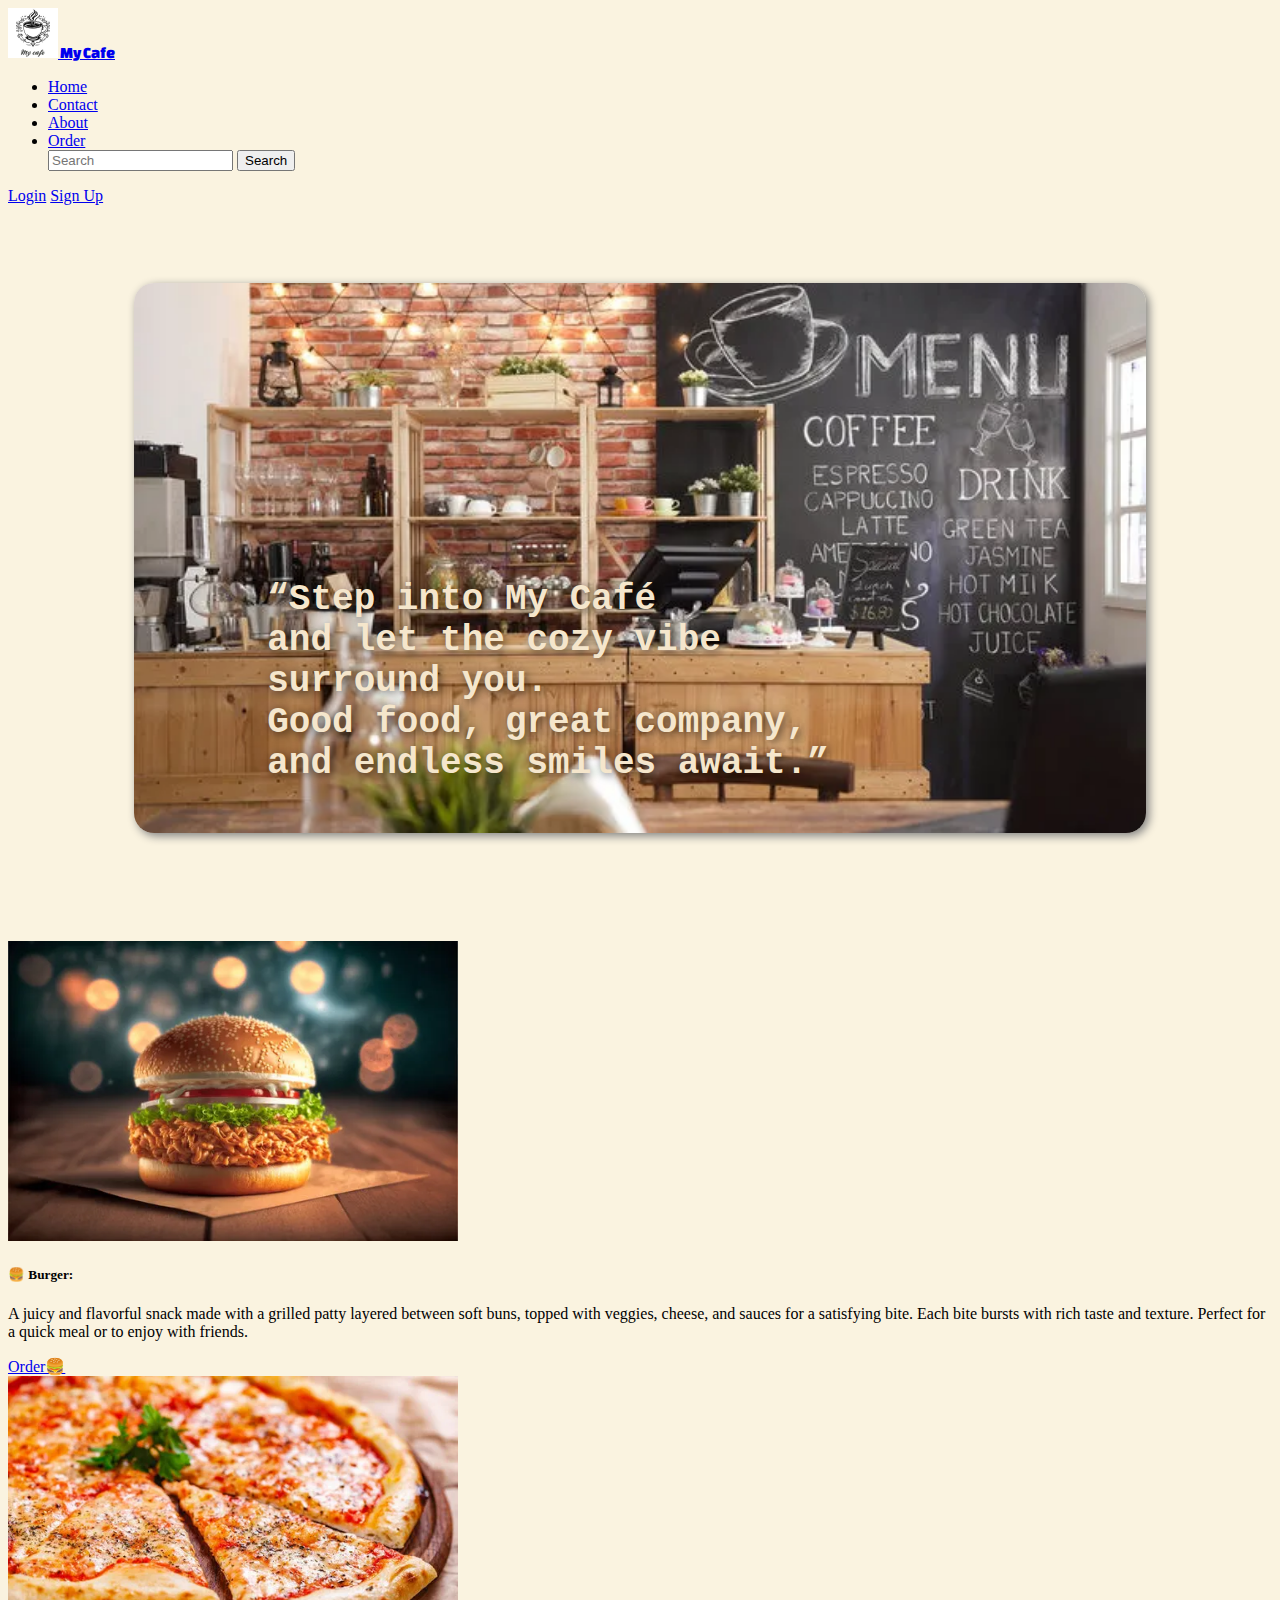
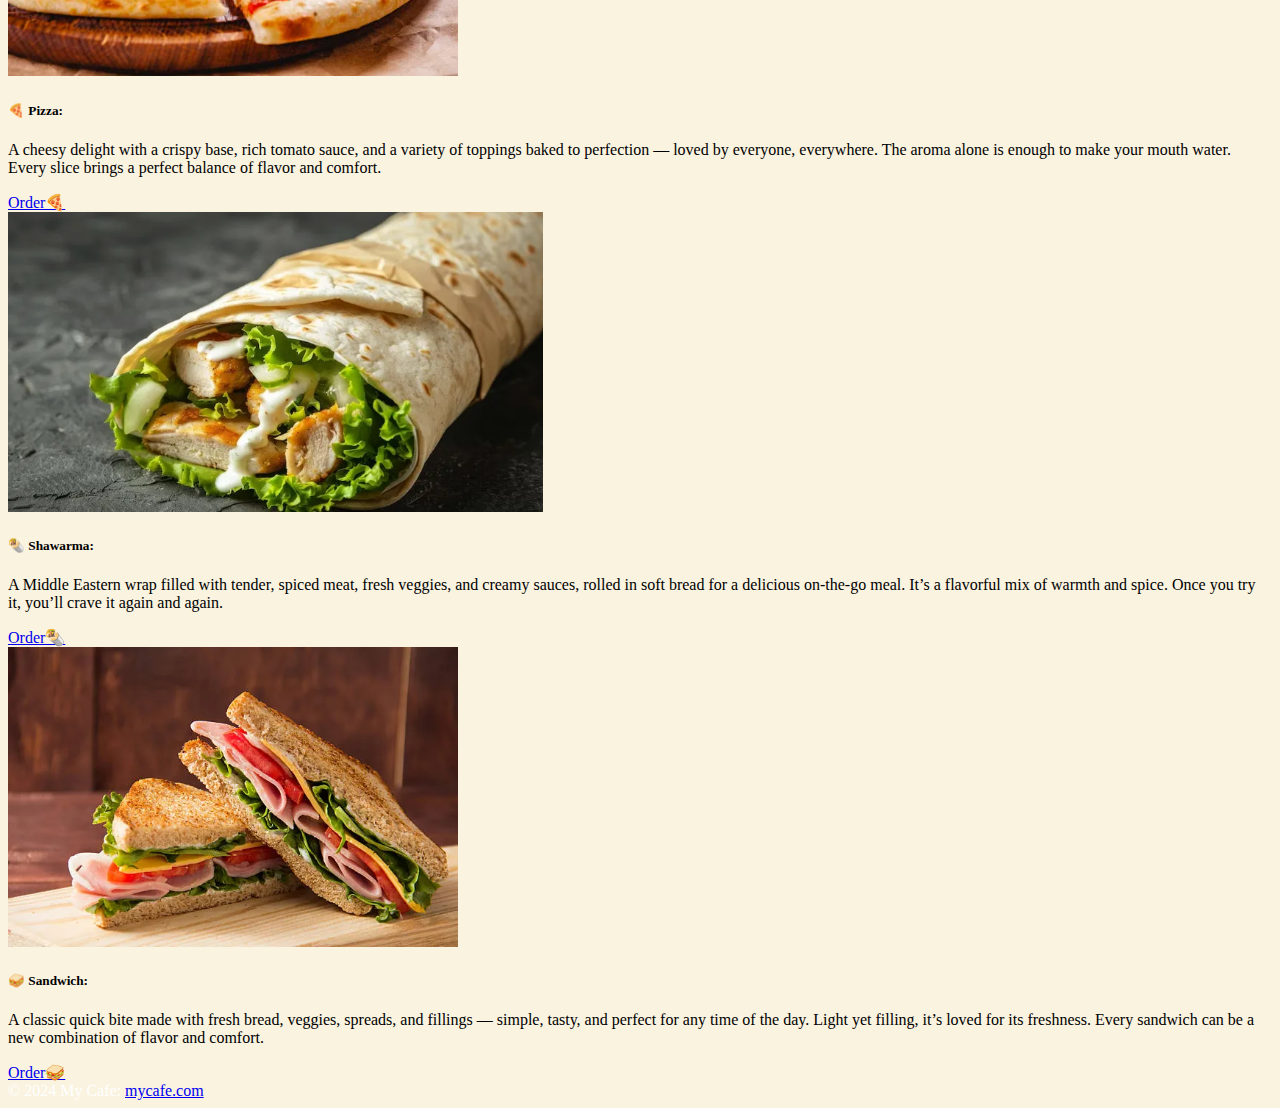
<file: index.html>
<!DOCTYPE html>
<html lang="en">

<head>
    <meta charset="UTF-8">
    <meta name="viewport" content="width=device-width, initial-scale=1.0">
    <title>My Cafe</title>
    <link href="https://cdn.jsdelivr.net/npm/bootstrap@5.3.8/dist/css/bootstrap.min.css" rel="stylesheet"
        integrity="sha384-sRIl4kxILFvY47J16cr9ZwB07vP4J8+LH7qKQnuqkuIAvNWLzeN8tE5YBujZqJLB" crossorigin="anonymous">
    <link rel="preconnect" href="https://fonts.googleapis.com">
    <link rel="preconnect" href="https://fonts.gstatic.com" crossorigin>
    <link href="https://fonts.googleapis.com/css2?family=Changa+One:ital@0;1&display=swap" rel="stylesheet">
    <link rel="stylesheet" href="style.css">
    <link rel="shortcut icon" href="Images/Icon.png" type="image/x-icon">
</head>

<body>
    <!-- All Navigation Bar Works -->
    <nav class="navbar bg-light border-bottom">
        <div class="container-fluid">
            <a class="navbar-brand fs-3" href="#" style="font-family: Changa One;">
                <img src="Images/Mycafe.jpg" alt="Logo" width="50" class="d-inline-block align-middle">
                My Cafe
            </a>
            <ul class="nav nav-underline justify-content-center flex-grow-1">
                <!-- Home -->
                <li class="nav-item">
                    <a class="nav-link active" aria-current="page" href="index.html">Home</a>
                </li>
                <!-- Contact -->
                <li class="nav-item">
                    <a class="nav-link text-success-emphasis" href="contact.html">Contact</a>
                </li>
                <!-- About -->
                <li class="nav-item">
                    <a class="nav-link text-success-emphasis" href="about.html">About</a>
                </li>
                <!-- Order -->
                <li class="nav-item">
                    <a class="nav-link text-success-emphasis" href="order.html">Order</a>
                </li>
                <!-- Search Bar -->
                <form class="d-flex" role="search">
                    <input class="form-control me-2" type="search" placeholder="Search" aria-label="Search" />
                    <button class="btn btn-outline-success" type="submit">Search</button>
                </form>
            </ul>
            <!-- Login and Sign Up Button -->
            <div class="d-flex">
                <a class="btn btn-success me-1" href="login.html">Login</a>
                <a class="btn btn-success" href="signup.html">Sign Up</a>
            </div>
        </div>
    </nav>
    <!-- Banner Section -->
    <pre>
    <div class="banner border-bottom border-5 border-dark border-opacity-25">
        <img class="mainpic" src="Images/Main-cafe-picture.webp" alt="">
        <div class="banner-text">
            “Step into My Café
            and let the cozy vibe
            surround you. 
            Good food, great company, 
            and endless smiles await.”
        </div>
    </div>
    </pre>

    <!-- Card Section -->
    <div class="container-fluid py-5">
        <div class="row row-cols-1 row-cols-md-2 g-5 mx-auto w-75">
            <!-- Image-1:Burger -->
            <div class="col">
                <div class="card h-100">
                    <img src="Images/Burger.webp" class="card-img-top" alt="Burger Image" height="300">
                    <div class="card-body">
                        <h5 class="card-title">🍔 Burger:</h5>
                        <p class="card-text">A juicy and flavorful snack made with a grilled patty layered between soft
                            buns, topped with veggies, cheese, and sauces for a satisfying bite. Each bite bursts with
                            rich
                            taste and texture. Perfect for a quick meal or to enjoy with friends.</p>
                        <div class="d-flex justify-content-end">
                            <a href="order.html" class="btn btn-primary">Order🍔</a>
                        </div>
                    </div>
                </div>
            </div>
            <!-- Image-2:Pizza -->
            <div class="col">
                <div class="card h-100">
                    <img src="Images/Pizza.webp" class="card-img-top" alt="Pizza Image" height="300">
                    <div class="card-body">
                        <h5 class="card-title">🍕 Pizza:</h5>
                        <p class="card-text">A cheesy delight with a crispy base, rich tomato sauce, and a variety of
                            toppings baked to perfection — loved by everyone, everywhere. The aroma alone is enough to
                            make
                            your mouth water. Every slice brings a perfect balance of flavor and comfort.</p>
                        <div class="d-flex justify-content-end">
                            <a href="order.html" class="btn btn-primary">Order🍕</a>
                        </div>
                    </div>
                </div>
            </div>
            <!-- Image-3:Shawarma -->
            <div class="col">
                <div class="card h-100">
                    <img src="Images/Shawarma.webp" class="card-img-top" alt="Shawarma Image" height="300">
                    <div class="card-body">
                        <h5 class="card-title">🌯 Shawarma:</h5>
                        <p class="card-text">A Middle Eastern wrap filled with tender, spiced meat, fresh veggies, and
                            creamy sauces, rolled in soft bread for a delicious on-the-go meal. It’s a flavorful mix of
                            warmth and spice. Once you try it, you’ll crave it again and again.</p>
                        <div class="d-flex justify-content-end">
                            <a href="order.html" class="btn btn-primary">Order🌯</a>
                        </div>
                    </div>
                </div>
            </div>
            <!-- Image-4:Sandwich -->
            <div class="col">
                <div class="card h-100">
                    <img src="Images/Sandwich.webp" class="card-img-top" alt="Sandwich Image" height="300">
                    <div class="card-body">
                        <h5 class="card-title">🥪 Sandwich:</h5>
                        <p class="card-text">A classic quick bite made with fresh bread, veggies, spreads, and fillings
                            —
                            simple, tasty, and perfect for any time of the day. Light yet filling, it’s loved for its
                            freshness. Every sandwich can be a new combination of flavor and comfort.</p>
                        <div class="d-flex justify-content-end">
                            <a href="order.html" class="btn btn-primary">Order🥪</a>
                        </div>
                    </div>
                </div>
            </div>
        </div>
    </div>
    <!-- Footer Section -->
    <div>
        <footer class="bg-dark text-center border-top border-5 border-white border-opacity-50">
            <div class="text-center p-3" style="color: white;">
                © 2024 My Cafe:
                <a class="text-white" href="#">mycafe.com</a>
            </div>
        </footer>
    </div>

</body>

</html>
</file>
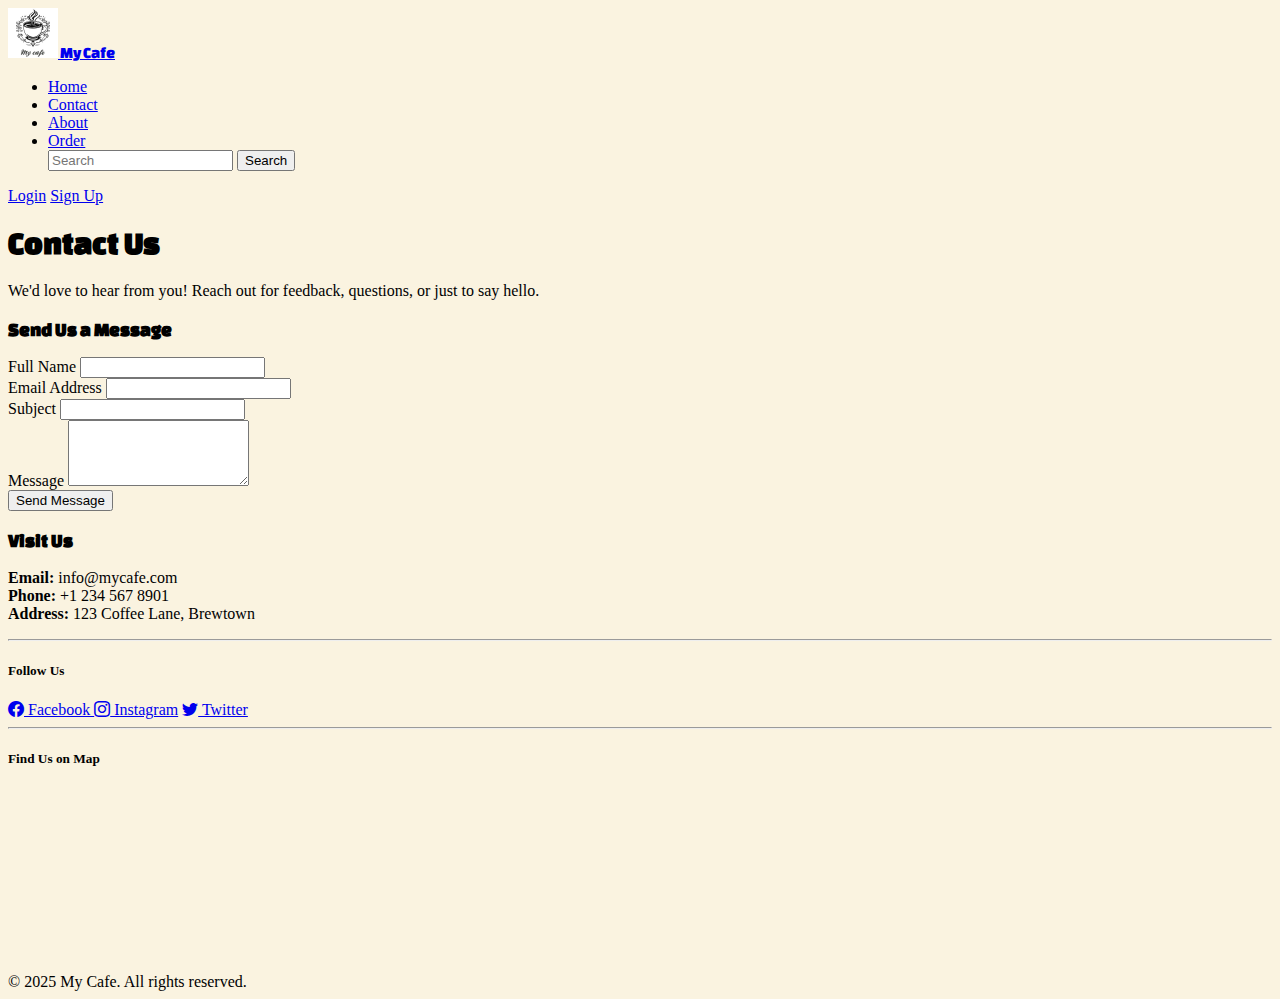
<file: contact.html>
<!DOCTYPE html>
<html lang="en">

<head>
    <meta charset="UTF-8">
    <meta name="viewport" content="width=device-width, initial-scale=1.0">
    <title>My Cafe</title>
    <link href="https://cdn.jsdelivr.net/npm/bootstrap@5.3.8/dist/css/bootstrap.min.css" rel="stylesheet"
        integrity="sha384-sRIl4kxILFvY47J16cr9ZwB07vP4J8+LH7qKQnuqkuIAvNWLzeN8tE5YBujZqJLB" crossorigin="anonymous">
    <link rel="preconnect" href="https://fonts.googleapis.com">
    <link rel="preconnect" href="https://fonts.gstatic.com" crossorigin>
    <link href="https://fonts.googleapis.com/css2?family=Changa+One:ital@0;1&display=swap" rel="stylesheet">
    <link rel="stylesheet" href="style.css">
    <link rel="shortcut icon" href="Images/Icon.png" type="image/x-icon">
</head>

<body>
    <!-- All Navigation Bar Works -->
    <nav class="navbar bg-light border-bottom">
        <div class="container-fluid">
            <a class="navbar-brand fs-3" href="#" style="font-family: Changa One;">
                <img src="Images/Mycafe.jpg" alt="Logo" width="50" class="d-inline-block align-middle">
                My Cafe
            </a>
            <ul class="nav nav-underline justify-content-center flex-grow-1">
                <!-- Home -->
                <li class="nav-item">
                    <a class="nav-link active" aria-current="page" href="index.html">Home</a>
                </li>
                <!-- Contact -->
                <li class="nav-item">
                    <a class="nav-link text-success-emphasis" href="contact.html">Contact</a>
                </li>
                <!-- About -->
                <li class="nav-item">
                    <a class="nav-link text-success-emphasis" href="about.html">About</a>
                </li>
                <!-- Order -->
                <li class="nav-item">
                    <a class="nav-link text-success-emphasis" href="order.html">Order</a>
                </li>
                <!-- Search Bar -->
                <form class="d-flex" role="search">
                    <input class="form-control me-2" type="search" placeholder="Search" aria-label="Search" />
                    <button class="btn btn-outline-success" type="submit">Search</button>
                </form>
            </ul>
            <!-- Login and Sign Up Button -->
            <div class="d-flex">
                <a class="btn btn-success me-1" href="login.html">Login</a>
                <a class="btn btn-success" href="signup.html">Sign Up</a>
            </div>
        </div>
    </nav>
    <!-- Contact Hero Section -->
    <section class="bg-success bg-gradient text-white py-5 text-center">
        <div class="container">
            <h1 class="display-4" style="font-family: 'Changa One', cursive;">Contact Us</h1>
            <p class="lead mt-3">We'd love to hear from you! Reach out for feedback, questions, or just to say hello.
            </p>
        </div>
    </section>

    <!-- Contact Form & Info -->
    <section class="container my-5">
        <div class="row g-5">
            <!-- Contact Form -->
            <div class="col-lg-7">
                <div class="card shadow-sm border-0">
                    <div class="card-body">
                        <h3 class="mb-4 text-success" style="font-family: Changa One;">Send Us a Message</h3>
                        <form>
                            <div class="mb-3">
                                <label for="name" class="form-label">Full Name</label>
                                <input type="text" class="form-control" id="name" required>
                            </div>
                            <div class="mb-3">
                                <label for="email" class="form-label">Email Address</label>
                                <input type="email" class="form-control" id="email" required>
                            </div>
                            <div class="mb-3">
                                <label for="subject" class="form-label">Subject</label>
                                <input type="text" class="form-control" id="subject" required>
                            </div>
                            <div class="mb-3">
                                <label for="message" class="form-label">Message</label>
                                <textarea class="form-control" id="message" rows="4" required></textarea>
                            </div>
                            <button type="submit" class="btn btn-success w-100">Send Message</button>
                        </form>
                    </div>
                </div>
            </div>
            <!-- Contact Info -->
            <div class="col-lg-5">
                <div class="card shadow-sm border-0 bg-light h-100">
                    <div class="card-body">
                        <h3 class="mb-3 text-success" style="font-family: Changa One;">Visit Us</h3>
                        <p>
                            <strong>Email:</strong> info@mycafe.com<br>
                            <strong>Phone:</strong> +1 234 567 8901<br>
                            <strong>Address:</strong> 123 Coffee Lane, Brewtown
                        </p>
                        <hr>
                        <h5 class="mb-3">Follow Us</h5>
                        <div>
                            <a href="#" class="btn btn-outline-success btn-sm me-2"><i class="bi bi-facebook"></i>
                                Facebook
                            </a>
                            <a href="#" class="btn btn-outline-success btn-sm me-2"><i class="bi bi-instagram"></i>
                                Instagram</a>
                            <a href="#" class="btn btn-outline-success btn-sm"><i class="bi bi-twitter"></i> Twitter</a>
                        </div>
                        <hr>
                        <h5 class="mb-3">Find Us on Map</h5>
                        <iframe src="https://www.google.com/maps?q=123+Coffee+Lane+Brewtown&output=embed" width="100%"
                            height="180" style="border:0;" allowfullscreen="" loading="lazy"></iframe>
                    </div>
                </div>
            </div>
        </div>
    </section>

    <!-- Footer -->
    <footer class="bg-success text-white text-center py-3">
        <div class="container">
            &copy; 2025 My Cafe. All rights reserved.
        </div>
    </footer>
    <!-- Bootstrap Icons CDN -->
    <link rel="stylesheet" href="https://cdn.jsdelivr.net/npm/bootstrap-icons@1.11.3/font/bootstrap-icons.css">
</body>

</html>
</file>
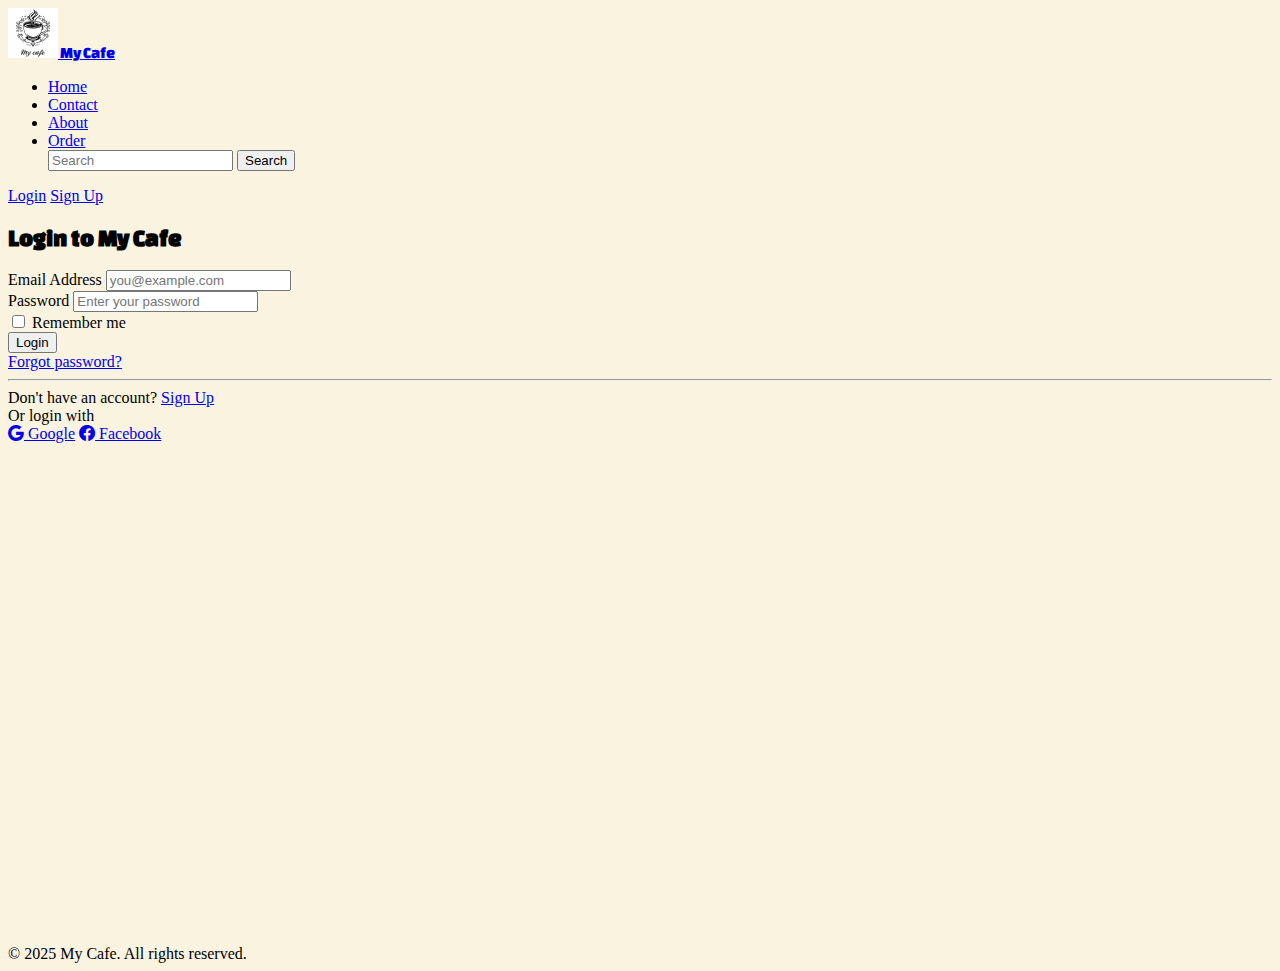
<file: login.html>
<!DOCTYPE html>
<html lang="en">

<head>
    <meta charset="UTF-8">
    <meta name="viewport" content="width=device-width, initial-scale=1.0">
    <title>My Cafe</title>
    <link href="https://cdn.jsdelivr.net/npm/bootstrap@5.3.8/dist/css/bootstrap.min.css" rel="stylesheet"
        integrity="sha384-sRIl4kxILFvY47J16cr9ZwB07vP4J8+LH7qKQnuqkuIAvNWLzeN8tE5YBujZqJLB" crossorigin="anonymous">
    <link rel="preconnect" href="https://fonts.googleapis.com">
    <link rel="preconnect" href="https://fonts.gstatic.com" crossorigin>
    <link href="https://fonts.googleapis.com/css2?family=Changa+One:ital@0;1&display=swap" rel="stylesheet">
    <link rel="stylesheet" href="style.css">
    <link rel="shortcut icon" href="Images/Icon.png" type="image/x-icon">
</head>

<body>
    <!-- All Navigation Bar Works -->
    <nav class="navbar bg-light border-bottom">
        <div class="container-fluid">
            <a class="navbar-brand fs-3" href="#" style="font-family: Changa One;">
                <img src="Images/Mycafe.jpg" alt="Logo" width="50" class="d-inline-block align-middle">
                My Cafe
            </a>
            <ul class="nav nav-underline justify-content-center flex-grow-1">
                <!-- Home -->
                <li class="nav-item">
                    <a class="nav-link active" aria-current="page" href="index.html">Home</a>
                </li>
                <!-- Contact -->
                <li class="nav-item">
                    <a class="nav-link text-success-emphasis" href="contact.html">Contact</a>
                </li>
                <!-- About -->
                <li class="nav-item">
                    <a class="nav-link text-success-emphasis" href="about.html">About</a>
                </li>
                <!-- Order -->
                <li class="nav-item">
                    <a class="nav-link text-success-emphasis" href="order.html">Order</a>
                </li>
                <!-- Search Bar -->
                <form class="d-flex" role="search">
                    <input class="form-control me-2" type="search" placeholder="Search" aria-label="Search" />
                    <button class="btn btn-outline-success" type="submit">Search</button>
                </form>
            </ul>
            <!-- Login and Sign Up Button -->
            <div class="d-flex">
                <a class="btn btn-success me-1" href="login.html">Login</a>
                <a class="btn btn-success" href="signup.html">Sign Up</a>
            </div>
        </div>
    </nav>
    <!-- Login Section -->
    <section class="container d-flex align-items-center justify-content-center" style="min-height: 80vh;">
        <div class="row w-100 justify-content-center">
            <div class="col-md-6 col-lg-5">
                <div class="card shadow-lg border-0">
                    <div class="card-body p-5">
                        <h2 class="mb-4 text-success text-center" style="font-family: 'Changa One', cursive;">Login to
                            My Cafe</h2>
                        <form>
                            <div class="mb-3">
                                <label for="email" class="form-label">Email Address</label>
                                <input type="email" class="form-control" id="email" placeholder="you@example.com"
                                    required>
                            </div>
                            <div class="mb-3">
                                <label for="password" class="form-label">Password</label>
                                <input type="password" class="form-control" id="password"
                                    placeholder="Enter your password" required>
                            </div>
                            <div class="mb-3 form-check">
                                <input type="checkbox" class="form-check-input" id="remember">
                                <label class="form-check-label" for="remember">Remember me</label>
                            </div>
                            <button type="submit" class="btn btn-success w-100">Login</button>
                        </form>
                        <div class="mt-3 text-center">
                            <a href="#" class="text-success">Forgot password?</a>
                        </div>
                        <hr>
                        <div class="text-center">
                            <span>Don't have an account?</span>
                            <a href="#" class="text-success fw-bold">Sign Up</a>
                        </div>
                        <div class="mt-4 text-center">
                            <span class="text-muted">Or login with</span>
                            <div class="mt-2">
                                <a href="#" class="btn btn-outline-success btn-sm me-2"><i class="bi bi-google"></i>
                                    Google</a>
                                <a href="#" class="btn btn-outline-success btn-sm"><i class="bi bi-facebook"></i>
                                    Facebook</a>
                            </div>
                        </div>
                    </div>
                </div>
            </div>
        </div>
    </section>

    <!-- Footer -->
    <footer class="bg-success text-white text-center py-3">
        <div class="container">
            &copy; 2025 My Cafe. All rights reserved.
        </div>
    </footer>
    <!-- Bootstrap Icons CDN -->
    <link rel="stylesheet" href="https://cdn.jsdelivr.net/npm/bootstrap-icons@1.11.3/font/bootstrap-icons.css">
</body>

</html>
</file>
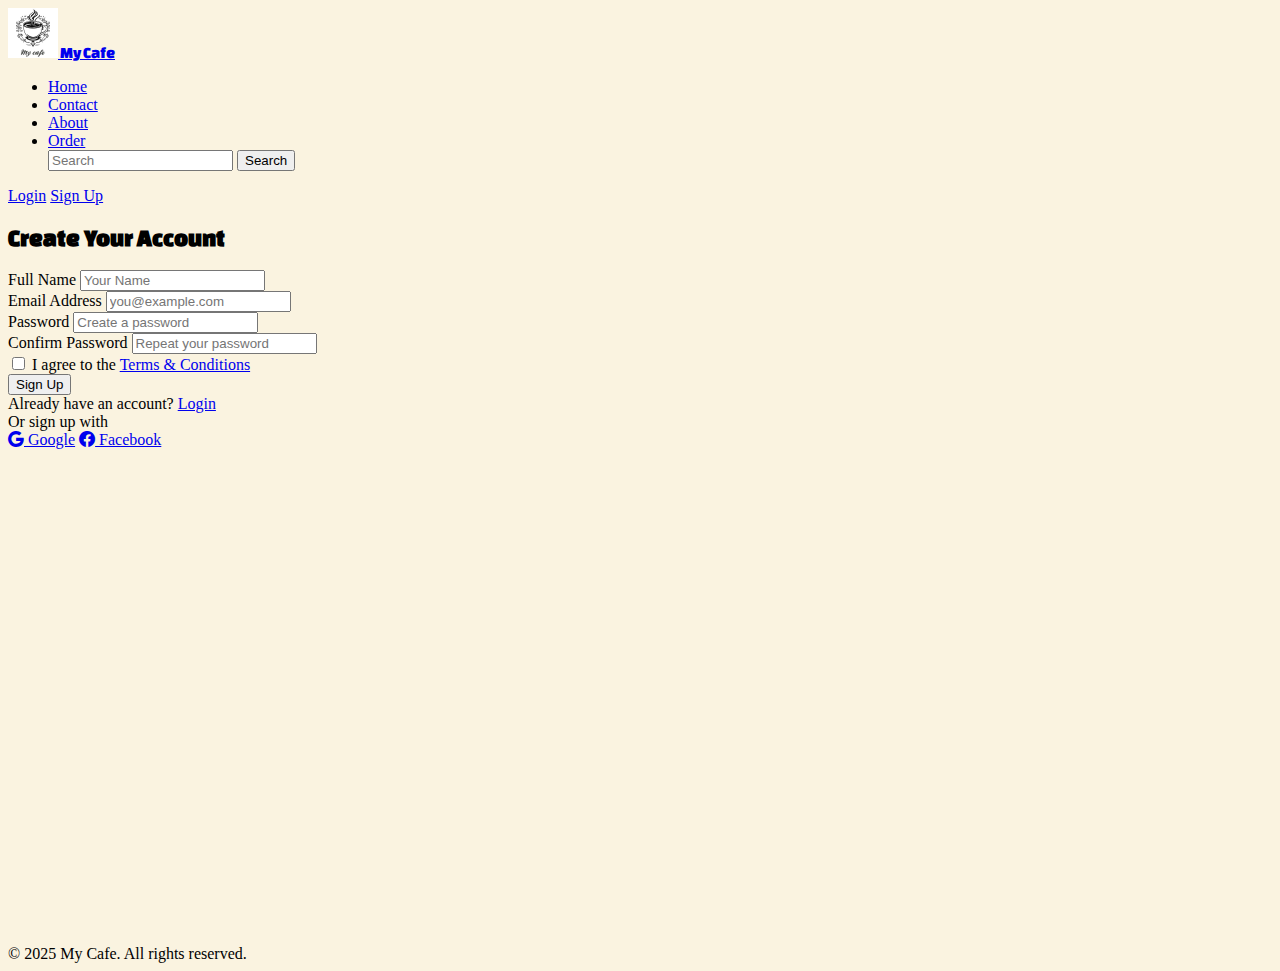
<file: signup.html>
<!DOCTYPE html>
<html lang="en">

<head>
    <meta charset="UTF-8">
    <meta name="viewport" content="width=device-width, initial-scale=1.0">
    <title>Sign Up | My Cafe</title>
    <link href="https://cdn.jsdelivr.net/npm/bootstrap@5.3.8/dist/css/bootstrap.min.css" rel="stylesheet"
        integrity="sha384-sRIl4kxILFvY47J16cr9ZwB07vP4J8+LH7qKQnuqkuIAvNWLzeN8tE5YBujZqJLB" crossorigin="anonymous">
    <link href="https://fonts.googleapis.com/css2?family=Changa+One:ital@0;1&display=swap" rel="stylesheet">
    <link rel="stylesheet" href="style.css">
    <link rel="shortcut icon" href="Images/Icon.png" type="image/x-icon">
</head>

<body>
    <!-- Navigation Bar -->
    <nav class="navbar bg-light border-bottom">
        <div class="container-fluid">
            <a class="navbar-brand fs-3" href="index.html" style="font-family: Changa One;">
                <img src="Images/Mycafe.jpg" alt="Logo" width="50" class="d-inline-block align-middle">
                My Cafe
            </a>
            <ul class="nav nav-underline justify-content-center flex-grow-1">
                <li class="nav-item">
                    <a class="nav-link" href="index.html">Home</a>
                </li>
                <li class="nav-item">
                    <a class="nav-link text-success-emphasis" href="contact.html">Contact</a>
                </li>
                <li class="nav-item">
                    <a class="nav-link text-success-emphasis" href="about.html">About</a>
                </li>
                <li class="nav-item">
                    <a class="nav-link text-success-emphasis" href="order.html">Order</a>
                </li>
                <form class="d-flex" role="search">
                    <input class="form-control me-2" type="search" placeholder="Search" aria-label="Search" />
                    <button class="btn btn-outline-success" type="submit">Search</button>
                </form>
            </ul>
            <div class="d-flex">
                <a class="btn btn-success me-1" href="login.html">Login</a>
                <a class="btn btn-success" href="signup.html">Sign Up</a>
            </div>
        </div>
    </nav>

    <!-- Sign Up Section -->
    <section class="container d-flex align-items-center justify-content-center" style="min-height: 80vh;">
        <div class="row w-100 justify-content-center">
            <div class="col-md-6 col-lg-5">
                <div class="card shadow-lg border-0">
                    <div class="card-body p-5">
                        <h2 class="mb-4 text-success text-center" style="font-family: 'Changa One', cursive;">Create
                            Your Account</h2>
                        <form>
                            <div class="mb-3">
                                <label for="name" class="form-label">Full Name</label>
                                <input type="text" class="form-control" id="name" placeholder="Your Name" required>
                            </div>
                            <div class="mb-3">
                                <label for="email" class="form-label">Email Address</label>
                                <input type="email" class="form-control" id="email" placeholder="you@example.com"
                                    required>
                            </div>
                            <div class="mb-3">
                                <label for="password" class="form-label">Password</label>
                                <input type="password" class="form-control" id="password"
                                    placeholder="Create a password" required>
                            </div>
                            <div class="mb-3">
                                <label for="confirm-password" class="form-label">Confirm Password</label>
                                <input type="password" class="form-control" id="confirm-password"
                                    placeholder="Repeat your password" required>
                            </div>
                            <div class="mb-3 form-check">
                                <input type="checkbox" class="form-check-input" id="terms" required>
                                <label class="form-check-label" for="terms">
                                    I agree to the <a href="#" class="text-success">Terms & Conditions</a>
                                </label>
                            </div>
                            <button type="submit" class="btn btn-success w-100">Sign Up</button>
                        </form>
                        <div class="mt-3 text-center">
                            <span>Already have an account?</span>
                            <a href="login.html" class="text-success fw-bold">Login</a>
                        </div>
                        <div class="mt-4 text-center">
                            <span class="text-muted">Or sign up with</span>
                            <div class="mt-2">
                                <a href="#" class="btn btn-outline-success btn-sm me-2"><i class="bi bi-google"></i>
                                    Google</a>
                                <a href="#" class="btn btn-outline-success btn-sm"><i class="bi bi-facebook"></i>
                                    Facebook</a>
                            </div>
                        </div>
                    </div>
                </div>
            </div>
        </div>
    </section>

    <!-- Footer -->
    <footer class="bg-success text-white text-center py-3">
        <div class="container">
            &copy; 2025 My Cafe. All rights reserved.
        </div>
    </footer>
    <!-- Bootstrap Icons CDN -->
    <link rel="stylesheet" href="https://cdn.jsdelivr.net/npm/bootstrap-icons@1.11.3/font/bootstrap-icons.css">
</body>

</html>
</file>
<file: style.css>
.ralign{
    text-align: right;
}

.mainpic {
    border-radius: 20px;
    box-shadow: 3px 3px 10px grey;
    width: 80%;
    height: 550px;
    display: block;
    margin-left: auto;
    margin-right: auto;
    margin-top: 20px;
    margin-bottom: 20px;
}

.banner-text {
    position: absolute;
    bottom: 75px;
    color: #F5E6CC;
    font-size: 36px;
    font-weight: bold;
    text-shadow: 2px 2px 8px rgba(0, 0, 0, 0.6);
}
body{
    background-color: #FAF3E0;
}
.formwidth{
    width: 50%;
    margin: auto;
}
</file>
